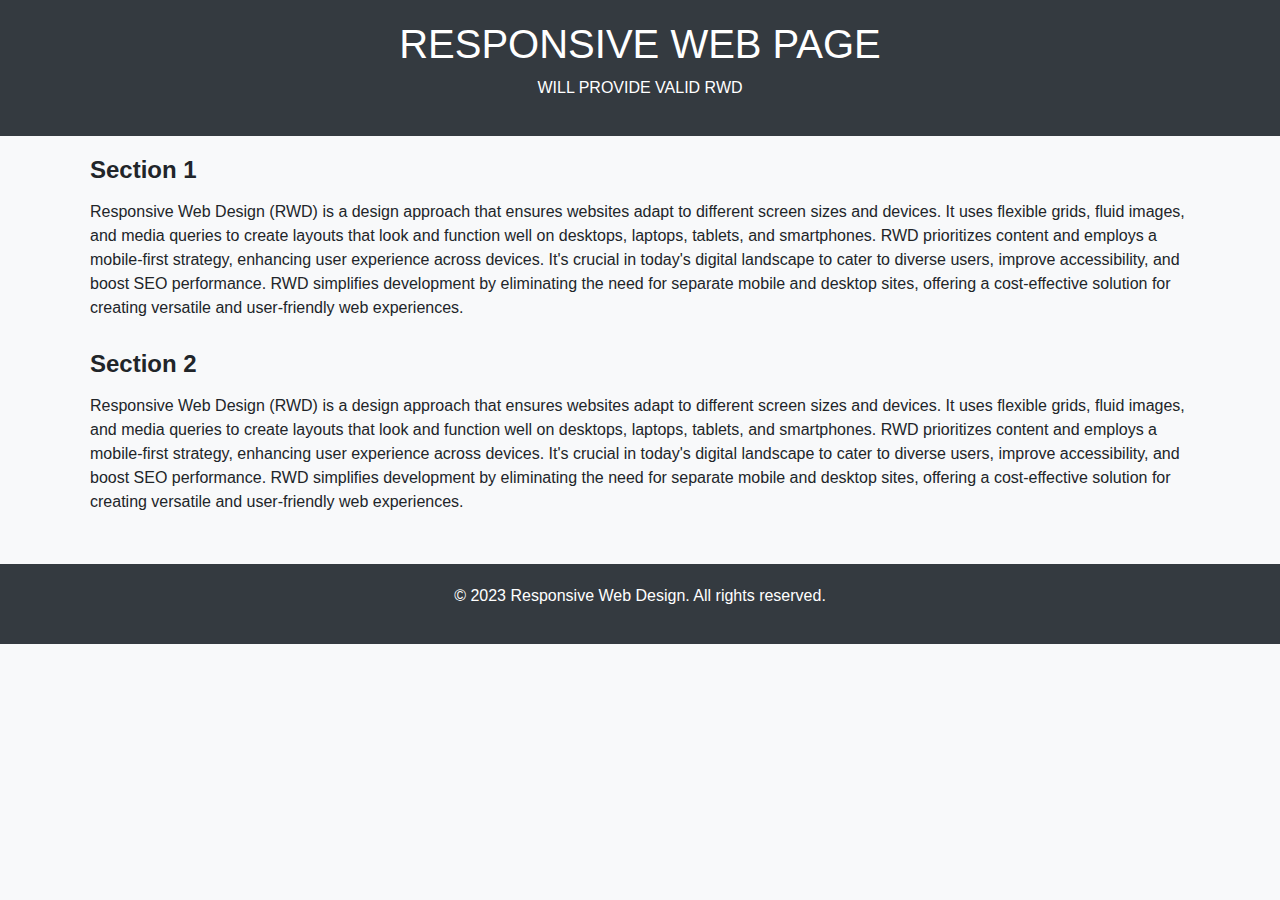
<file: RM-12/index.html>
<!DOCTYPE html>
<html lang="en">
<head>
    <meta charset="UTF-8">
    <meta name="viewport" content="width=device-width, initial-scale=1.0">
    <title>Your Responsive Website</title>
    <!-- Bootstrap CSS link (you can replace with your own) -->
    <link rel="stylesheet" href="https://maxcdn.bootstrapcdn.com/bootstrap/4.5.2/css/bootstrap.min.css">
    <!-- Custom CSS for styling -->
    <style>
        /* Add your custom styles here */
        body {
            background-color: #f8f9fa;
            font-family: Arial, sans-serif;
        }
        .header {
            background-color: #343a40;
            color: #ffffff;
            padding: 20px 0;
            text-align: center;
        }
        .container {
            padding: 20px;
        }
        .section {
            margin-bottom: 30px;
        }
        .section-heading {
            font-size: 24px;
            font-weight: bold;
            margin-bottom: 15px;
        }
        .section-content {
            font-size: 16px;
        }
        .footer {
            background-color: #343a40;
            color: #ffffff;
            padding: 20px 0;
            text-align: center;
        }
    </style>
</head>
<body>

<!-- Header -->
<div class="header">
    <h1>RESPONSIVE WEB PAGE</h1>
    <p>WILL PROVIDE VALID RWD</p>
</div>

<!-- Main Content -->
<div class="container">
    <div class="section">
        <h2 class="section-heading">Section 1</h2>
        <p class="section-content">
            Responsive Web Design (RWD) is a design approach that ensures websites adapt to different screen sizes and devices.
             It uses flexible grids, fluid images, and media queries to create layouts that look and function well on desktops,
              laptops, tablets, and smartphones. RWD prioritizes content and employs a mobile-first strategy, 
              enhancing user experience across devices. It's crucial in today's digital landscape to cater to diverse users, 
              improve accessibility, and boost SEO performance. RWD simplifies development by eliminating the need for 
              separate mobile and desktop sites, offering a cost-effective solution for creating versatile and user-friendly 
              web experiences.
        </p>
    </div>

    <div class="section">
        <h2 class="section-heading">Section 2</h2>
        <p class="section-content">
            Responsive Web Design (RWD) is a design approach that ensures websites adapt to different screen sizes and devices.
             It uses flexible grids, fluid images, and media queries to create layouts that look and function well on desktops,
              laptops, tablets, and smartphones. RWD prioritizes content and employs a mobile-first strategy, 
              enhancing user experience across devices. It's crucial in today's digital landscape to cater to diverse users, 
              improve accessibility, and boost SEO performance. RWD simplifies development by eliminating the need for 
              separate mobile and desktop sites, offering a cost-effective solution for creating versatile and user-friendly 
              web experiences.
        </p>
    </div>

    <!-- Add more sections as needed -->

</div>

<!-- Footer -->
<div class="footer">
    <p>&copy; 2023 Responsive Web Design. All rights reserved.</p>
</div>

<!-- Bootstrap JavaScript and jQuery (you can replace with your own) -->
<script src="https://code.jquery.com/jquery-3.5.1.slim.min.js"></script>
<script src="https://cdn.jsdelivr.net/npm/@popperjs/core@2.5.3/dist/umd/popper.min.js"></script>
<script src="https://maxcdn.bootstrapcdn.com/bootstrap/4.5.2/js/bootstrap.min.js"></script>

</body>
</html>
</file>
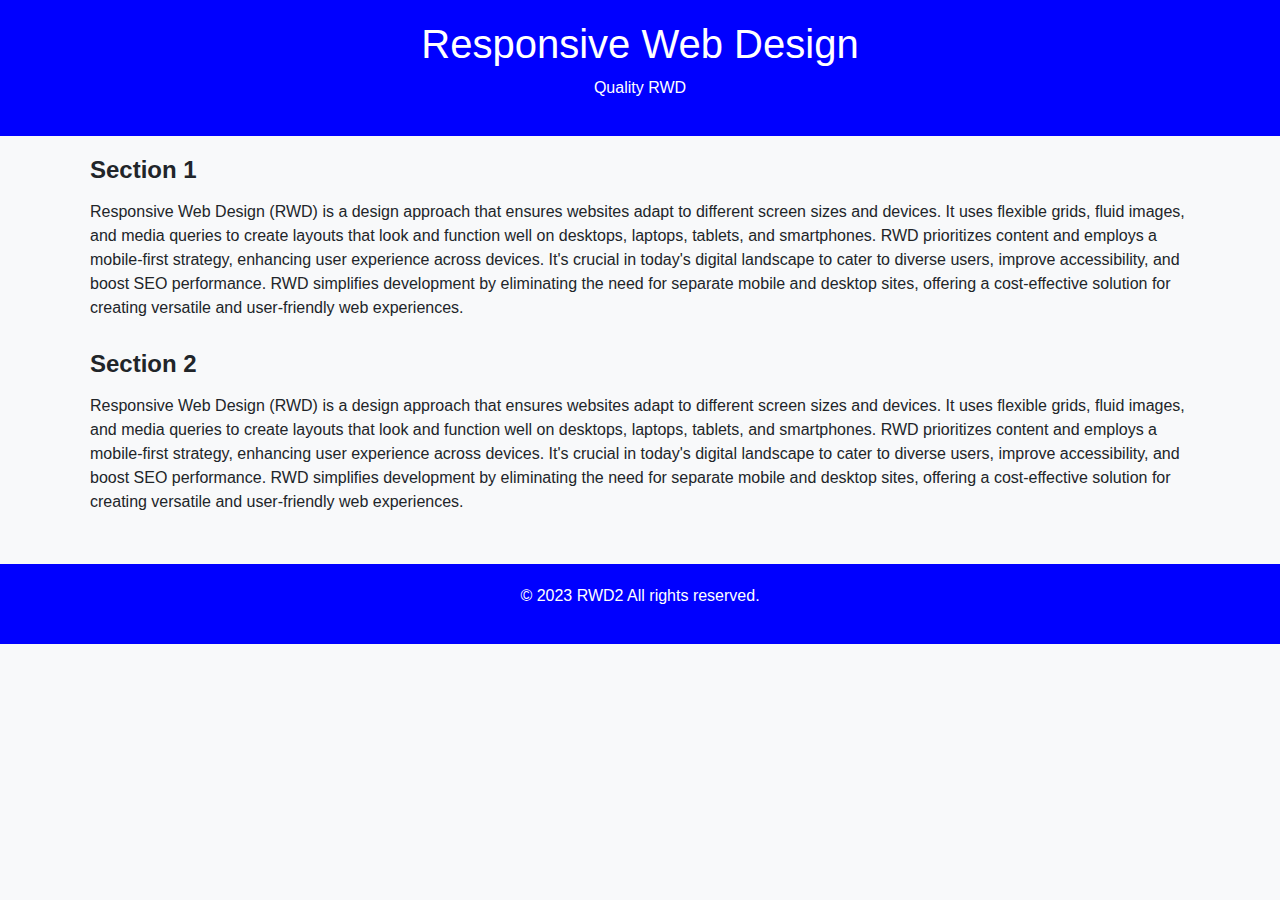
<file: RM-12/index2.html>
<!DOCTYPE html>
<html lang="en">
<head>
    <meta charset="UTF-8">
    <meta name="viewport" content="width=device-width, initial-scale=1.0">
    <title>Your Responsive Website</title>
    <!-- Bootstrap CSS link (you can replace with your own) -->
    <link rel="stylesheet" href="https://maxcdn.bootstrapcdn.com/bootstrap/4.5.2/css/bootstrap.min.css">
    <!-- Custom CSS for styling -->
    <style>
        /* Add your custom styles here */
        body {
            background-color: #f8f9fa;
            font-family: Arial, sans-serif;
        }
        .header {
            background-color: blue;
            color: #ffffff;
            padding: 20px 0;
            text-align: center;
        }
        .container {
            padding: 20px;
        }
        .section {
            margin-bottom: 30px;
        }
        .section-heading {
            font-size: 24px;
            font-weight: bold;
            margin-bottom: 15px;
        }
        .section-content {
            font-size: 16px;
        }
        .footer {
            background-color: blue;
            color: #ffffff;
            padding: 20px 0;
            text-align: center;
        }
    </style>
</head>
<body>

<!-- Header -->
<div class="header">
    <h1>Responsive Web Design</h1>
    <p>Quality RWD</p>
</div>

<!-- Main Content -->
<div class="container">
    <div class="section">
        <h2 class="section-heading">Section 1</h2>
        <p class="section-content">
            Responsive Web Design (RWD) is a design approach that ensures websites adapt to different screen sizes and devices.
             It uses flexible grids, fluid images, and media queries to create layouts that look and function well on desktops,
              laptops, tablets, and smartphones. RWD prioritizes content and employs a mobile-first strategy, 
              enhancing user experience across devices. It's crucial in today's digital landscape to cater to diverse users, 
              improve accessibility, and boost SEO performance. RWD simplifies development by eliminating the need for 
              separate mobile and desktop sites, offering a cost-effective solution for creating versatile and user-friendly 
              web experiences.
        </p>
    </div>

    <div class="section">
        <h2 class="section-heading">Section 2</h2>
        <p class="section-content">
            Responsive Web Design (RWD) is a design approach that ensures websites adapt to different screen sizes and devices.
            It uses flexible grids, fluid images, and media queries to create layouts that look and function well on desktops,
             laptops, tablets, and smartphones. RWD prioritizes content and employs a mobile-first strategy, 
             enhancing user experience across devices. It's crucial in today's digital landscape to cater to diverse users, 
             improve accessibility, and boost SEO performance. RWD simplifies development by eliminating the need for 
             separate mobile and desktop sites, offering a cost-effective solution for creating versatile and user-friendly 
             web experiences.
        </p>
    </div>

    <!-- Add more sections as needed -->

</div>

<!-- Footer -->
<div class="footer">
    <p>&copy; 2023 RWD2 All rights reserved.</p>
</div>

<!-- Bootstrap JavaScript and jQuery (you can replace with your own) -->
<script src="https://code.jquery.com/jquery-3.5.1.slim.min.js"></script>
<script src="https://cdn.jsdelivr.net/npm/@popperjs/core@2.5.3/dist/umd/popper.min.js"></script>
<script src="https://maxcdn.bootstrapcdn.com/bootstrap/4.5.2/js/bootstrap.min.js"></script>

</body>
</html>
</file>
